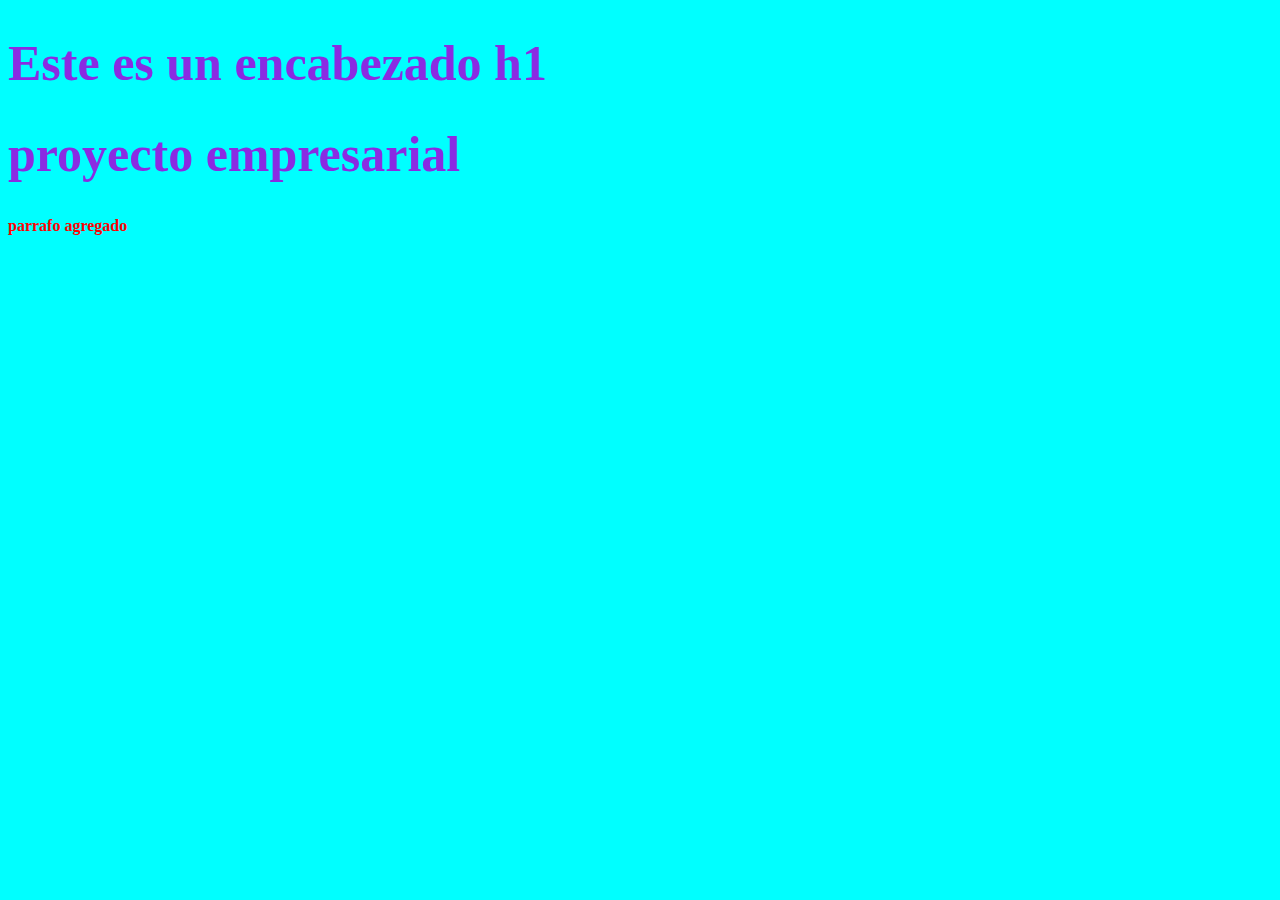
<file: index.html>
<!DOCTYPE html>
<html lang="en">
<head>
    <meta charset="UTF-8">
    <meta name="viewport" content="width=device-width, initial-scale=1.0">
    <title>Document</title>
    <style>
        /* h1{
            color: blueviolet;
            font-size: 50px;
        } */
    </style>
    <link rel="stylesheet" href="estilos.css">
    <script src="cursogit.js"></script>
</head>
<body>
    <!-- <h1 style="color: blueviolet;font-size: 150px;">Este es un encabezado h1
    
    </h1> -->
    <h1>Este es un encabezado h1</h1>
    <h1>proyecto empresarial</h1>
    <p>parrafo agregado</p>

</body>
</html>
</file>
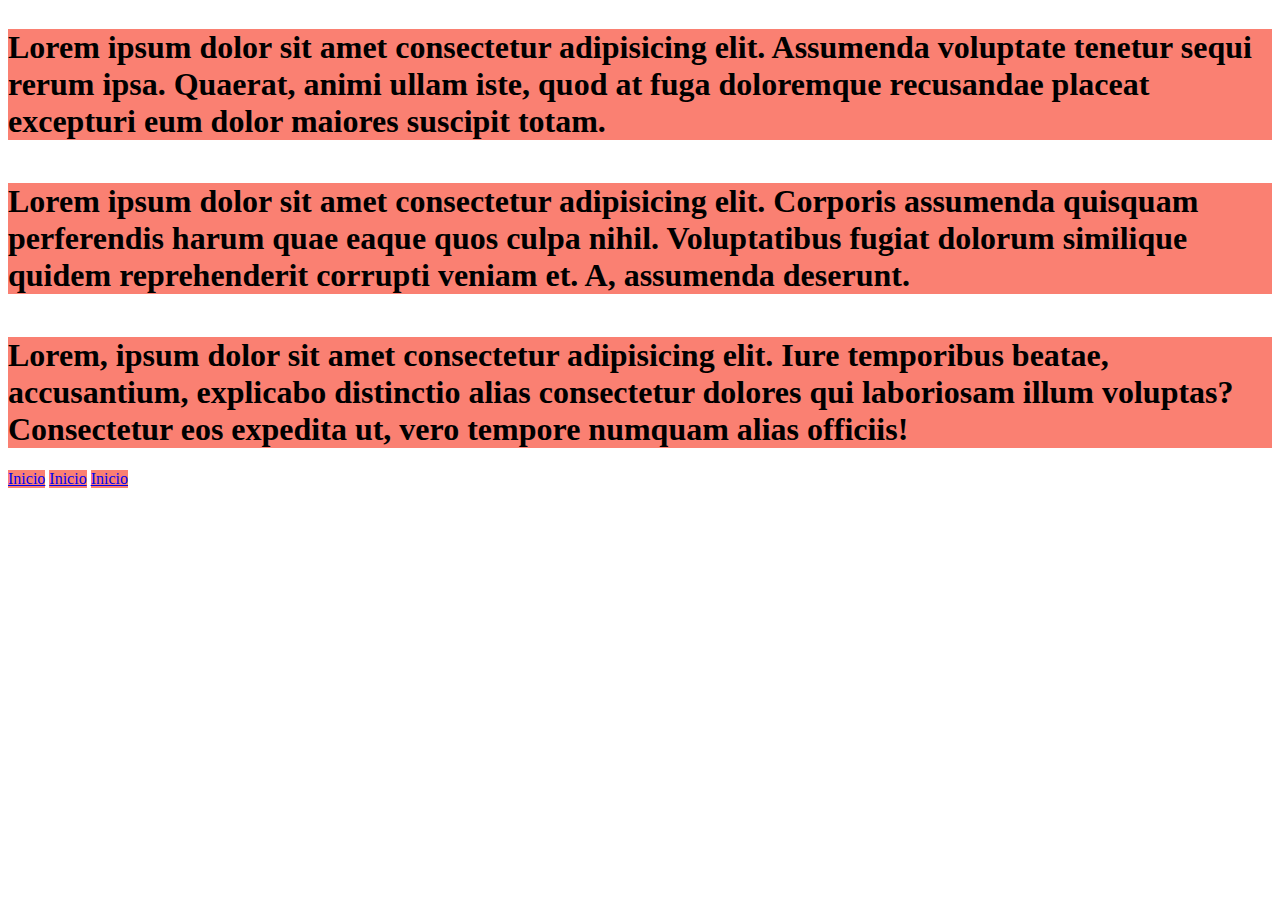
<file: bloques.html>
<!DOCTYPE html>
<html lang="en">
<head>
    <meta charset="UTF-8">
    <meta name="viewport" content="width=device-width, initial-scale=1.0">
    <title>Document</title>
    <link rel="stylesheet" href="bloques.css">
</head>
<body>
    <h1>Lorem ipsum dolor sit amet consectetur adipisicing elit. Assumenda voluptate tenetur sequi rerum ipsa. Quaerat, animi ullam iste, quod at fuga doloremque recusandae placeat excepturi eum dolor maiores suscipit totam.</h1>
    <h1>Lorem ipsum dolor sit amet consectetur adipisicing elit. Corporis assumenda quisquam perferendis harum quae eaque quos culpa nihil. Voluptatibus fugiat dolorum similique quidem reprehenderit corrupti veniam et. A, assumenda deserunt.</h1>
    <h1>Lorem, ipsum dolor sit amet consectetur adipisicing elit. Iure temporibus beatae, accusantium, explicabo distinctio alias consectetur dolores qui laboriosam illum voluptas? Consectetur eos expedita ut, vero tempore numquam alias officiis!</h1>
    <div>
        <a href="#">Inicio</a>
        <a href="#">Inicio</a>
        <a href="#">Inicio</a>

    </div>

</body>
</html>
</file>
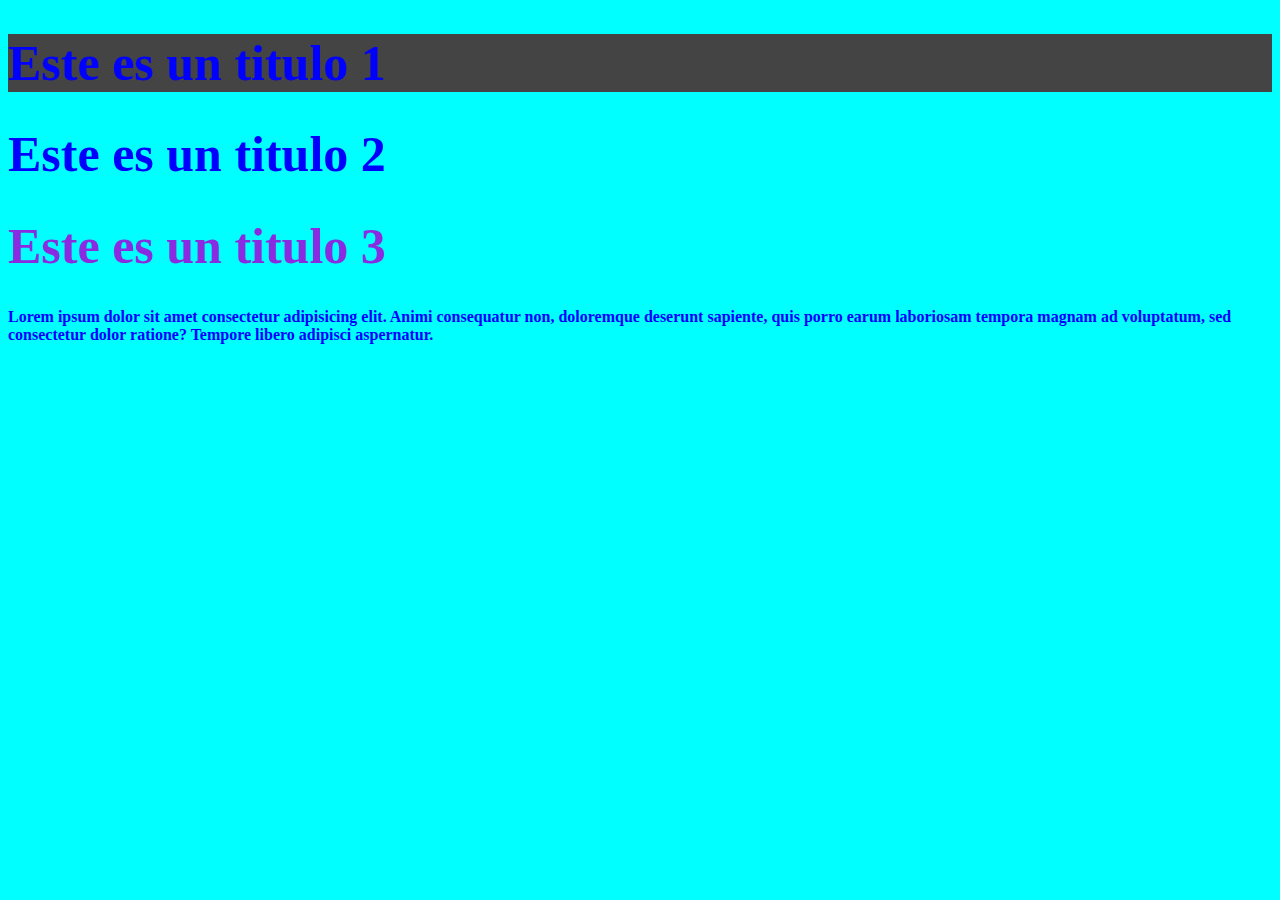
<file: clases.html>
<!DOCTYPE html>
<html lang="en">
<head>
    <meta charset="UTF-8">
    <meta name="viewport" content="width=device-width, initial-scale=1.0">
    <title>Document</title>
    <link rel="stylesheet" href="estilos.css">
</head>
<body>
    <h1 class="azul fondo">Este es un titulo 1</h1>
    <h1 id="unico">Este es un titulo 2</h1>
    <h1>Este es un titulo 3</h1>

    <p class="azul">Lorem ipsum dolor sit amet consectetur adipisicing elit. Animi consequatur non, doloremque deserunt sapiente, quis porro earum laboriosam tempora magnam ad voluptatum, sed consectetur dolor ratione? Tempore libero adipisci aspernatur.</p>

</body>
</html>
</file>
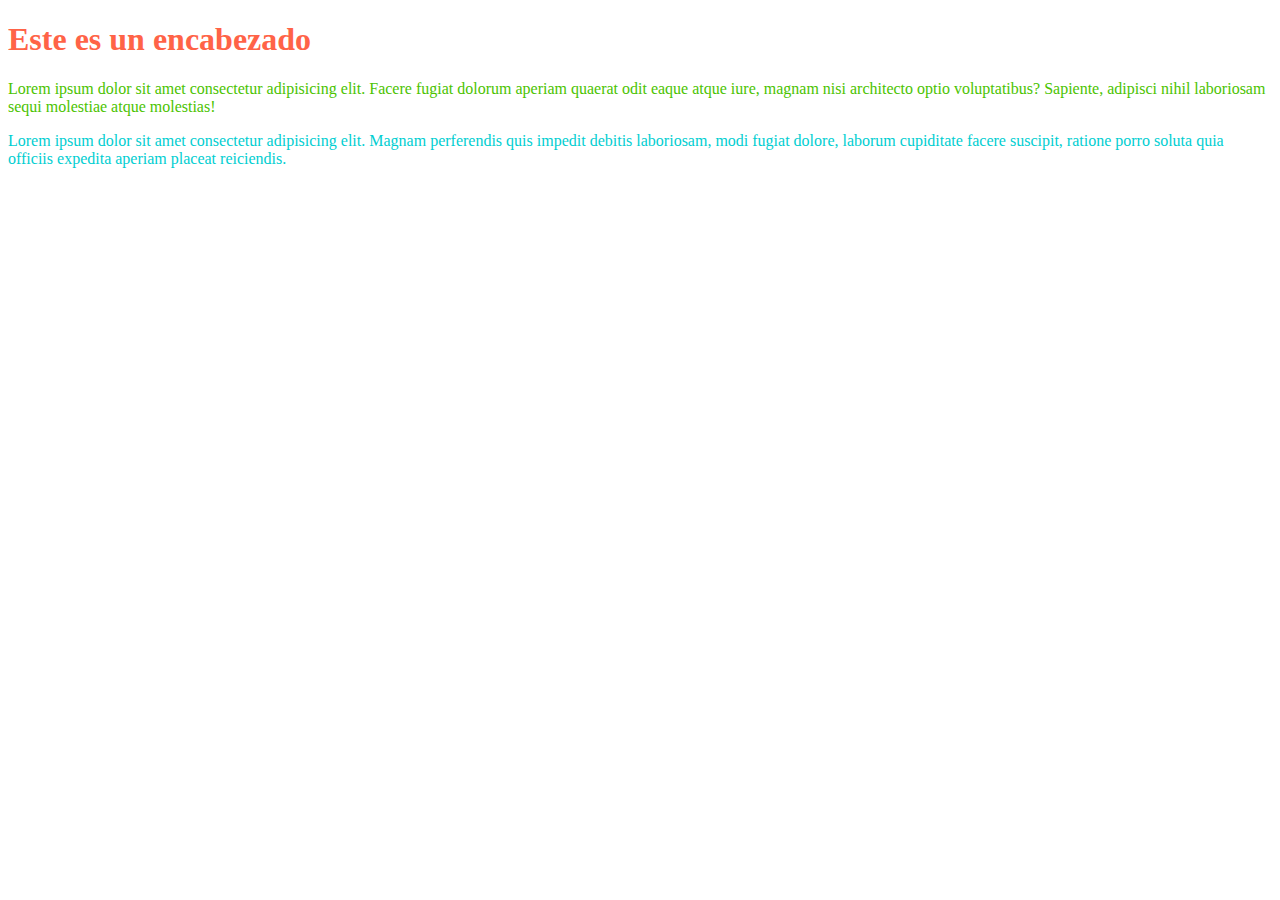
<file: colores.html>
<!DOCTYPE html>
<html lang="en">
<head>
    <meta charset="UTF-8">
    <meta name="viewport" content="width=device-width, initial-scale=1.0">
    <title>Document</title>
    <link rel="stylesheet" href="colores.css">
</head>
<body>
    <h1 class="color">Este es un encabezado</h1>
    <p class="verde">Lorem ipsum dolor sit amet consectetur adipisicing elit. Facere fugiat dolorum aperiam quaerat odit eaque atque iure, magnam nisi architecto optio voluptatibus? Sapiente, adipisci nihil laboriosam sequi molestiae atque molestias!
    </p>
    <p class="celeste">Lorem ipsum dolor sit amet consectetur adipisicing elit. Magnam perferendis quis impedit debitis laboriosam, modi fugiat dolore, laborum cupiditate facere suscipit, ratione porro soluta quia officiis expedita aperiam placeat reiciendis.</p>


</body>
</html>
</file>
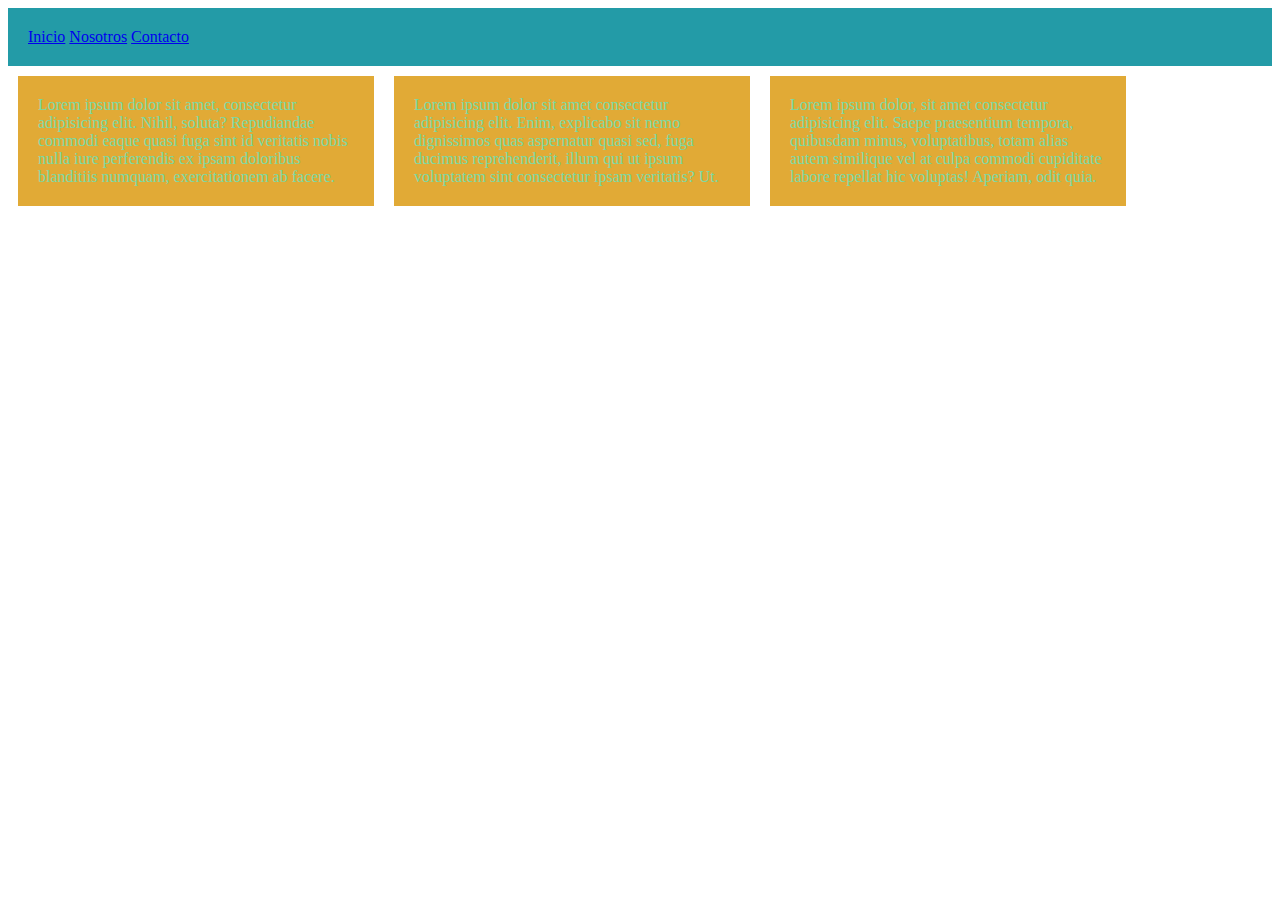
<file: columnas.htm>
<!DOCTYPE html>
<html lang="en">
<head>
    <meta charset="UTF-8">
    <meta name="viewport" content="width=device-width, initial-scale=1.0">
    <title>Document</title>
    <link rel="stylesheet" href="columnas.css">
</head>
<body>

    <nav>
        <a href="#">Inicio</a>
        <a href="#">Nosotros</a>
        <a href="#">Contacto</a>
    </nav>

    <section class="padre">
        <p class="columna">Lorem ipsum dolor sit amet, consectetur adipisicing elit. Nihil, soluta? Repudiandae commodi eaque quasi fuga sint id veritatis nobis nulla iure perferendis ex ipsam doloribus blanditiis numquam, exercitationem ab facere.</p>
        <p class="columna" >Lorem ipsum dolor sit amet consectetur adipisicing elit. Enim, explicabo sit nemo dignissimos quas aspernatur quasi sed, fuga ducimus reprehenderit, illum qui ut ipsum voluptatem sint consectetur ipsam veritatis? Ut.</p>
        <p class="columna">Lorem ipsum dolor, sit amet consectetur adipisicing elit. Saepe praesentium tempora, quibusdam minus, voluptatibus, totam alias autem similique vel at culpa commodi cupiditate labore repellat hic voluptas! Aperiam, odit quia.</p>
    </section>
    
</body>
</html>
</file>
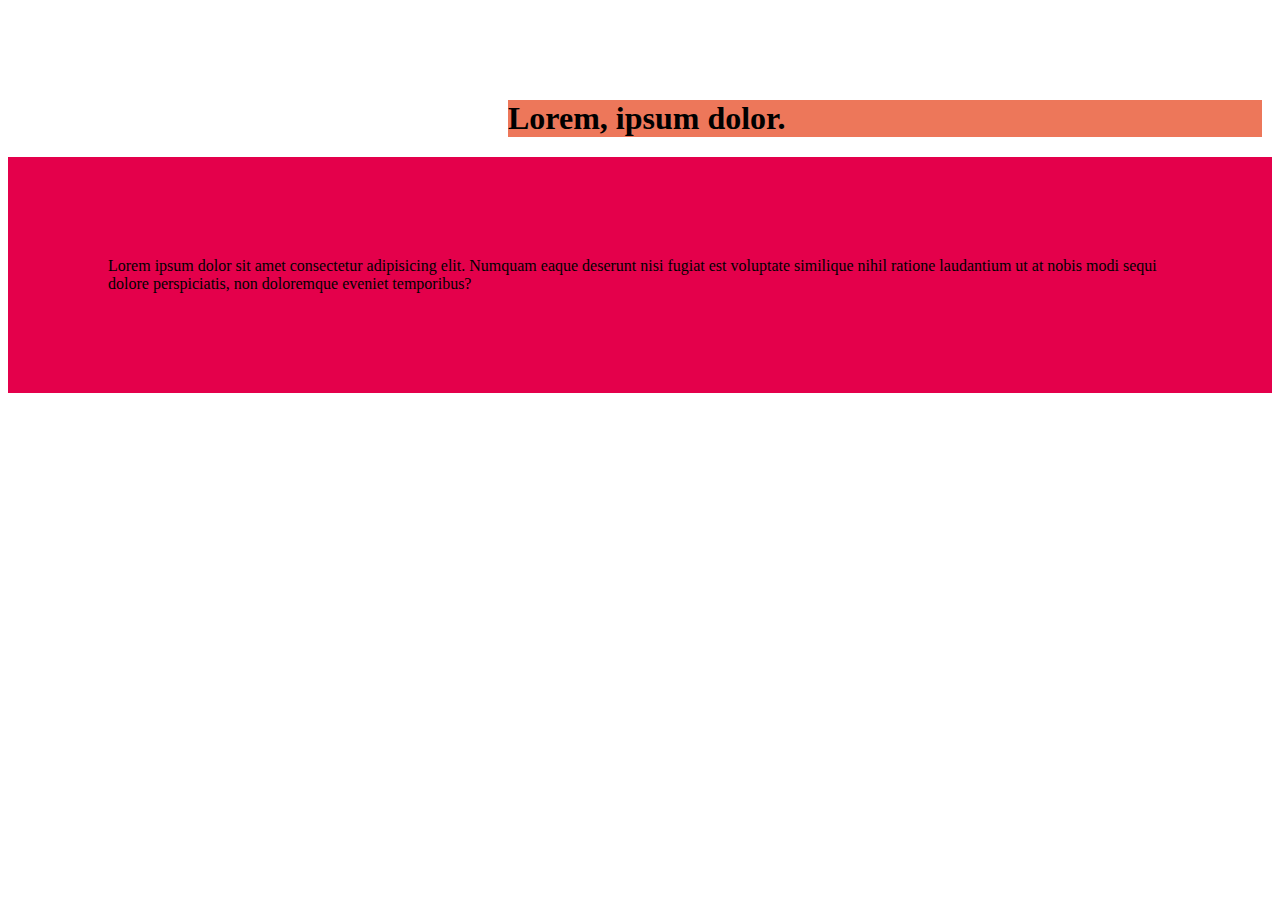
<file: margenes-padding.html>
<!DOCTYPE html>
<html lang="en">
<head>
    <meta charset="UTF-8">
    <meta name="viewport" content="width=device-width, initial-scale=1.0">
    <title>Document</title>
    <link rel="stylesheet" href="margenes-padding.css">
</head>
<body>
    <h1>Lorem, ipsum dolor.</h1>

    <p>Lorem ipsum dolor sit amet consectetur adipisicing elit. Numquam eaque deserunt nisi fugiat est voluptate similique nihil ratione laudantium ut at nobis modi sequi dolore perspiciatis, non doloremque eveniet temporibus?</p>



    
</body>
</html>
</file>
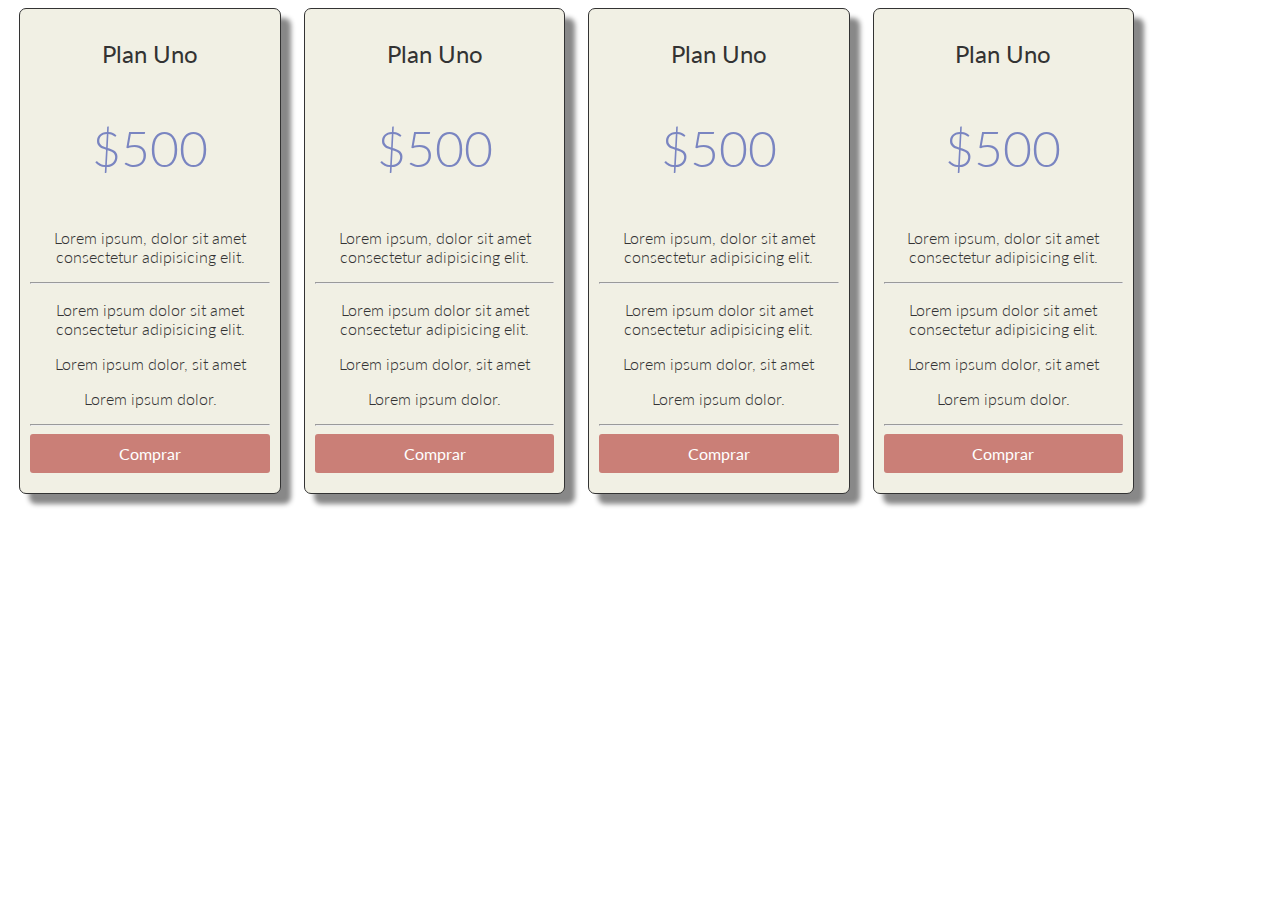
<file: tabla-precios.html>
<!DOCTYPE html>
<html lang="en">
<head>
    <meta charset="UTF-8">
    <meta name="viewport" content="width=device-width, initial-scale=1.0">
    <title>Document</title>
    <link href="https://fonts.googleapis.com/css2?family=Lato:ital,wght@0,100;0,300;0,400;0,700;0,900;1,100;1,300;1,400;1,700;1,900&display=swap" rel="stylesheet">

    <link rel="stylesheet" href="tabla-precios.css">
</head>
<body>
    <section class="container flex text-center">
        <div class="columna">
            <h2>Plan Uno</h2>
            <p class="precio">$500</p>
            <p>Lorem ipsum, dolor sit amet consectetur adipisicing elit.</p>
            <hr>
            <p>Lorem ipsum dolor sit amet consectetur adipisicing elit.</p>
            <p>Lorem ipsum dolor, sit amet</p>
            <p>Lorem ipsum dolor.</p>
            <hr>
            <a href="#" class="btn-precio">Comprar</a>

        </div>
        <div class="columna">
            <h2>Plan Uno</h2>
            <p class="precio">$500</p>
            <p>Lorem ipsum, dolor sit amet consectetur adipisicing elit.</p>
            <hr>
            <p>Lorem ipsum dolor sit amet consectetur adipisicing elit.</p>
            <p>Lorem ipsum dolor, sit amet</p>
            <p>Lorem ipsum dolor.</p>
            <hr>
            <a href="#" class="btn-precio">Comprar</a>

        </div>
<div class="columna">
            <h2>Plan Uno</h2>
            <p class="precio">$500</p>
            <p>Lorem ipsum, dolor sit amet consectetur adipisicing elit.</p>
            <hr>
            <p>Lorem ipsum dolor sit amet consectetur adipisicing elit.</p>
            <p>Lorem ipsum dolor, sit amet</p>
            <p>Lorem ipsum dolor.</p>
            <hr>
            <a href="#" class="btn-precio">Comprar</a>

        </div>
<div class="columna">
            <h2>Plan Uno</h2>
            <p class="precio">$500</p>
            <p>Lorem ipsum, dolor sit amet consectetur adipisicing elit.</p>
            <hr>
            <p>Lorem ipsum dolor sit amet consectetur adipisicing elit.</p>
            <p>Lorem ipsum dolor, sit amet</p>
            <p>Lorem ipsum dolor.</p>
            <hr>
            <a href="#" class="btn-precio">Comprar</a>

        </div>



    </section>
    
</body>
</html>
</file>
<file: estilos.css>
h1{
            color: blueviolet;
            font-size: 50px;
        }
#unico{
    color: blue;
    font-size: 50px;

}        
.azul{
    color: blue;
}
.fondo{
    background: #444;
}
body {
    background-color: aqua;
    font-weight: bold;
    color: red;
}
</file>
<file: bloques.css>
h1{
    background: salmon;
    display: inline-block;

}
a{
    background: salmon;
    display: inline-block;
}
</file>
<file: colores.css>
.color{
    color: tomato;
}
.verde{
    color:rgb(75, 195, 0) ;
}
.celeste{
    color: #00CED1;
}
</file>
<file: columnas.css>
nav {
    background: #239BA7;
    padding: 20px;
}
.columna{
    background: #E1AA36;
    color:#7ADAA5 ;
    padding: 20px;
    width: 25%;
    margin: 10px;
}
.padre{
    display: flex;
}
</file>
<file: margenes-padding.css>
h1 {
    background: #ED775A;
    /* margin-left: 100px;
    margin-bottom: 200px; */
    /* margin: 100px; */
    /* margin: 200px 100px; */
    margin: 100px 10px 20px 500px;
}
p {
    background: #E4004B;
    padding: 100px;
}
</file>
<file: tabla-precios.css>
body{
    font-family: "Lato", sans-serif;

}
h2{
    font-weight: 400;

}
p{
    font-weight: 300;
}

.container{
    margin: 0;
    width: 90%;
}
.flex{
    display: flex;
    flex-wrap: wrap;
}
.text-center{
    text-align: center;
}
.columna{
    background:#F1F0E4 ;
    color: #333;
    border: 1px solid #333;
    margin: 0 auto;
    padding: 10px;
    border-radius: 7px;
    box-shadow: 10px 10px 5px #888;
    width: 23%;
    box-sizing: border-box;

}
.precio{
    font-size: 50px;
    color: #7A85C1;
}
.btn-precio{
   background:rgb(202, 127, 119) ;
   display: block;
   padding: 10px;
   color: #fff;
   text-decoration: none;
   border-radius: 3px;
   margin-bottom: 10px;
}
.btn-precio:hover{
    background: #F08B51;

}
@media (max-width: 1070px){
    .columna{
        width: 45%;
        margin-bottom: 20px;
    }
}
@media (max-width: 600px){
    .columna{
        width: 100%;
        margin-bottom: 20px;
    }
}
</file>
